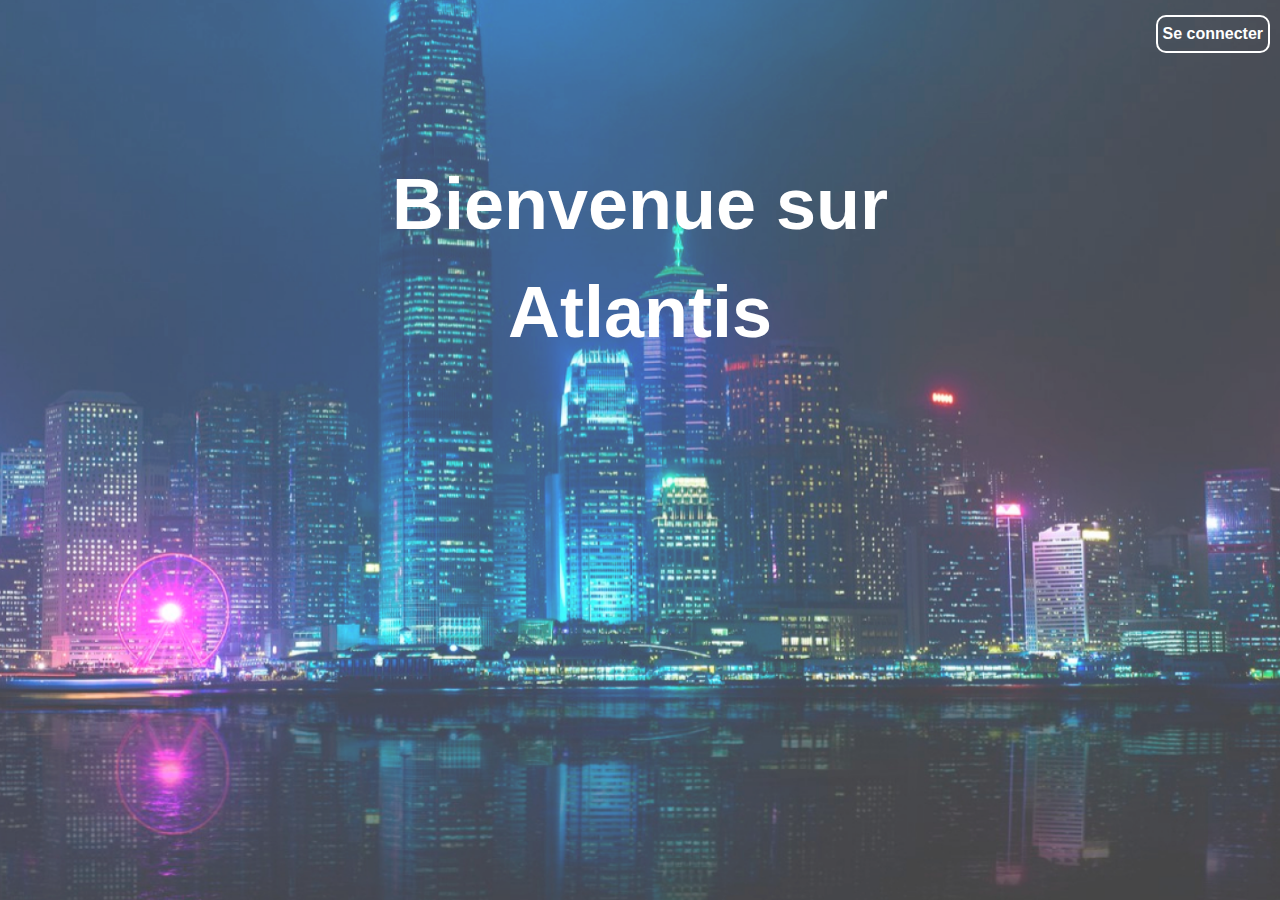
<file: platform/index.html>
<!DOCTYPE html>
<html>
    <link rel="stylesheet" href="css/bootstrap.css">
    <link rel="stylesheet" href="css/style.css">
    <meta charset="UTF-8">
    <meta name="viewport" content="width=device-width,initial-scale=1.0">
    <meta name="keywords" content="MTML,CSS Javascript">
    <meta http-equiv="cache-controle" content="no-cache">
    <meta name="copyeight" content="copyright & MON SITE WEB"> 
    <head></head>
    <body class="index">
        <div class="container">
            <div class="row">
                <div class="btn btn-connex"><a href="connexion.php">Se connecter</a></div>
            </div>
            <div class="big">
                <div class="welcome">Bienvenue sur<br>Atlantis</div>
            </div>
        </div>

    </body>
</html>
</file>
<file: platform/css/style.css>
body{
    margin: 0;
    padding: 0;
    min-height: 100vh;
    overflow-x: hidden;
}

.boldness{
    background-color: rgb(8, 8, 77);
    font-weight: bolder;
    color: white;
    height: 100px;
    padding: 15px 0;
}

.boldness a{
    color: white;
    text-decoration: none;
}

.boldness h1{
    text-align: center;
}

/******************************************INDEX************************************************/
.index {
    font-family:Arial, sans-serif;
    margin:0;
    padding:0;
    background: url('../assets/images/newYork.png') center/cover no-repeat;
  
}

.index a{
    text-decoration: none;
    color: white;
}

.index .btn-connex{
    position: absolute;
    color: white;
    font-weight: bolder;
    margin: 15px 10px;
    padding: 5px 5px;
    right: 0;
    width: auto;
    border: 2px solid white;
    border-radius: 10px 10px;
    transition: all ease-in-out 0.5s;
}

.index .btn-connex:hover{
    background-color: rgba(255, 255, 255, 0.393);
}

.index .welcome{
    height: fit-content;
    margin: 150px 0;
    text-align: center;
    color: white;
    font-weight: bolder;
    font-size: 72px;
    animation: game 1.5s;
}

@keyframes game{
    0%{
        opacity: 0;
        transform: translateY(180px);
    }
    100%{
        opacity: 1;
        transform: translateY(0px);
    }
}

/***************************************CONNEXION*****************************************************/
.connexion{
    background: url('../assets/images/singapour.png') center/cover no-repeat;
}

.connexion .contains{
    margin: 5% auto;
    border: 5px solid white;
    border-radius: 15px;
    width: 30%;
    height: 400px;
    text-align: center;
    
}

.connexion .form{
    margin: 2px auto;
    width: 75%;
}

.connexion .rad-form{
    border-radius: 20px;
    height: 45px;
}

.connexion .connect{
    margin-top: 25px;
    border-radius: 20px;
    border-color: white;
    width: 70%;
    padding: 2px;
    font-weight: bolder;
}

/***************************************ACCUEIL*************************************/
.accueil{
    background: url('../assets/images/tokyo.jpeg') center/cover no-repeat;
    height: 100%;
}

.options{
    background: url('../assets/images/tokyo.jpeg') fixed no-repeat;
    background-size: cover;
    height: 100%;
}


.accueil .container .option{
    height: 350px;
    padding-top: 90px;
    background-color: rgba(8, 8, 77, 0.226);
    color: white;
    font-size: 1.8rem;
    font-weight: bolder;
    transition: all ease-in-out 1.5s;
}

.accueil .container .option:hover{
    background-color: rgba(8, 8, 77, 0.868);
    transform: scale(2rem);
}

/************************************TRAFIC ROUTIER*********************************************/
.trafic .infos{
    border: 3px solid white;
    border-radius: 20px;
    color: white;
    height: 400px;
    padding-top: 50px;
}

.trafic .infos .titles, .energy .infos .titles{
    font-weight: bolder;
    font-size: 30px;
}

.trafic .infos .places{
    font-size: 150px;
    font-weight: bolder;
}

.trafic .infos .rue{
    font-weight: bold;
    font-size: 1.1rem;
}

.trafic .infos .description{
    text-align: justify;
}

/************************************ENERGIE*********************************************/
.energy .infos{
    border: 3px solid white;
    border-radius: 20px;
    width: 60%;
    color: white;
    height: 500px;
    padding-top: 50px;
}

.energy .infos .titles{
    font-weight: bolder;
    font-size: 50px;
}

.energy .infos .conso,
.energy .infos .unit{
    font-size: 80px;
    font-weight: bolder;
}

/************************************ENVIRONMENT*********************************************/
.climax .infos{
    border: 3px solid white;
    border-radius: 20px;
    color: white;
    height: 250px;
    padding-top: 50px;
}

.climax .title{
    font-size: 50px;
    font-weight: bolder;
}

.climax .infos .titles{
    font-weight: bolder;
    font-size: 48px;
}

.climax .infos .conso{
    font-size: 36px;
    font-weight: bolder;
}

/***************************************DECHETS*****************************************************/
.dechet .titles, .disaster .titles{
    font-size: 50px;
    font-weight: bolder;
}

.dechet .infos{
    color: white;
    padding-top: 50px;
}

/*************************************DISASTER********************************/
.disaster .params .titles{
    padding-top: 25px;
    font-size: 24px;
    font-weight: bolder;
}

.disaster .result{
    font-size: 48px;
}

.disaster .title{
    font-size: 36px;
}

.disaster .info{
    border: 3px solid white;
    border-radius: 20px;
    color: white;
    height: 250px;
    padding-top: 25px;    
}

/*************************************CITIZENS********************************/
.city{
    justify-items: flex-start;
    justify-content: space-between;
}

.citizen{
    background-color: rgba(128, 128, 128, 0.242);
    padding-top: 20px;
    border-radius: 20px;
    height: 500px;
    overflow-y: scroll;
}

.citizen img{
    width: 250px;
    height: 300px;
}

.citizen .info{
    text-align: justify;
    font-weight: bolder;
    font-size: 20px;
}

.citizen .result{
    font-size: 14px;
}
</file>
